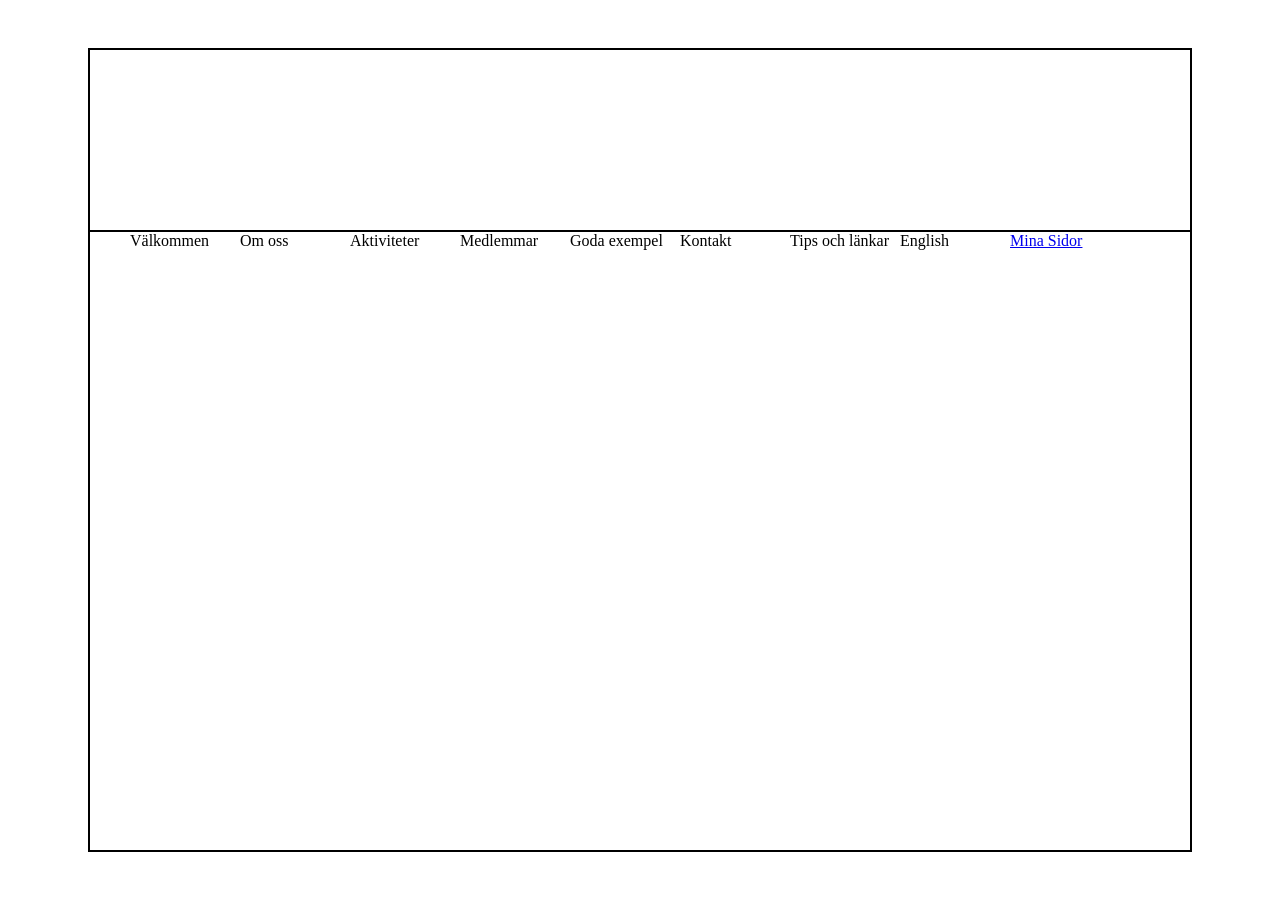
<file: klimat/html/index.html>
<html>
	<head>
		<meta charset="UTF-8">
		<title>
			Klimat Allians Lund
		</title>
		<link rel="stylesheet" type="text/css" href="../css/style.css">
	</head>
	<body>
		<div id='wrapper'>
			<div id="banner">
			</div>
			<div id='menu'>
				<ul>
					<li>
						Välkommen
					</li>
					<li>
						Om oss
					</li>
					<li>
						Aktiviteter
					</li>
					<li>
						Medlemmar
					</li>
					<li>
						Goda exempel
					</li>
					<li>
						Kontakt
					</li>
					<li>
						Tips och länkar
					</li>
					<li>
						English
					</li>
					<li>
						<a href="minasidor.html">
							Mina Sidor
						</a>
					</li>
				</ul>
			</div>
		</div>
		<script type="text/javascript" src="../js/jquery-3.2.1.slim.min.js"></script>
		<script type="text/javascript" src="../js/learn-jquery.js"></script>
	</body>
</html>
</file>
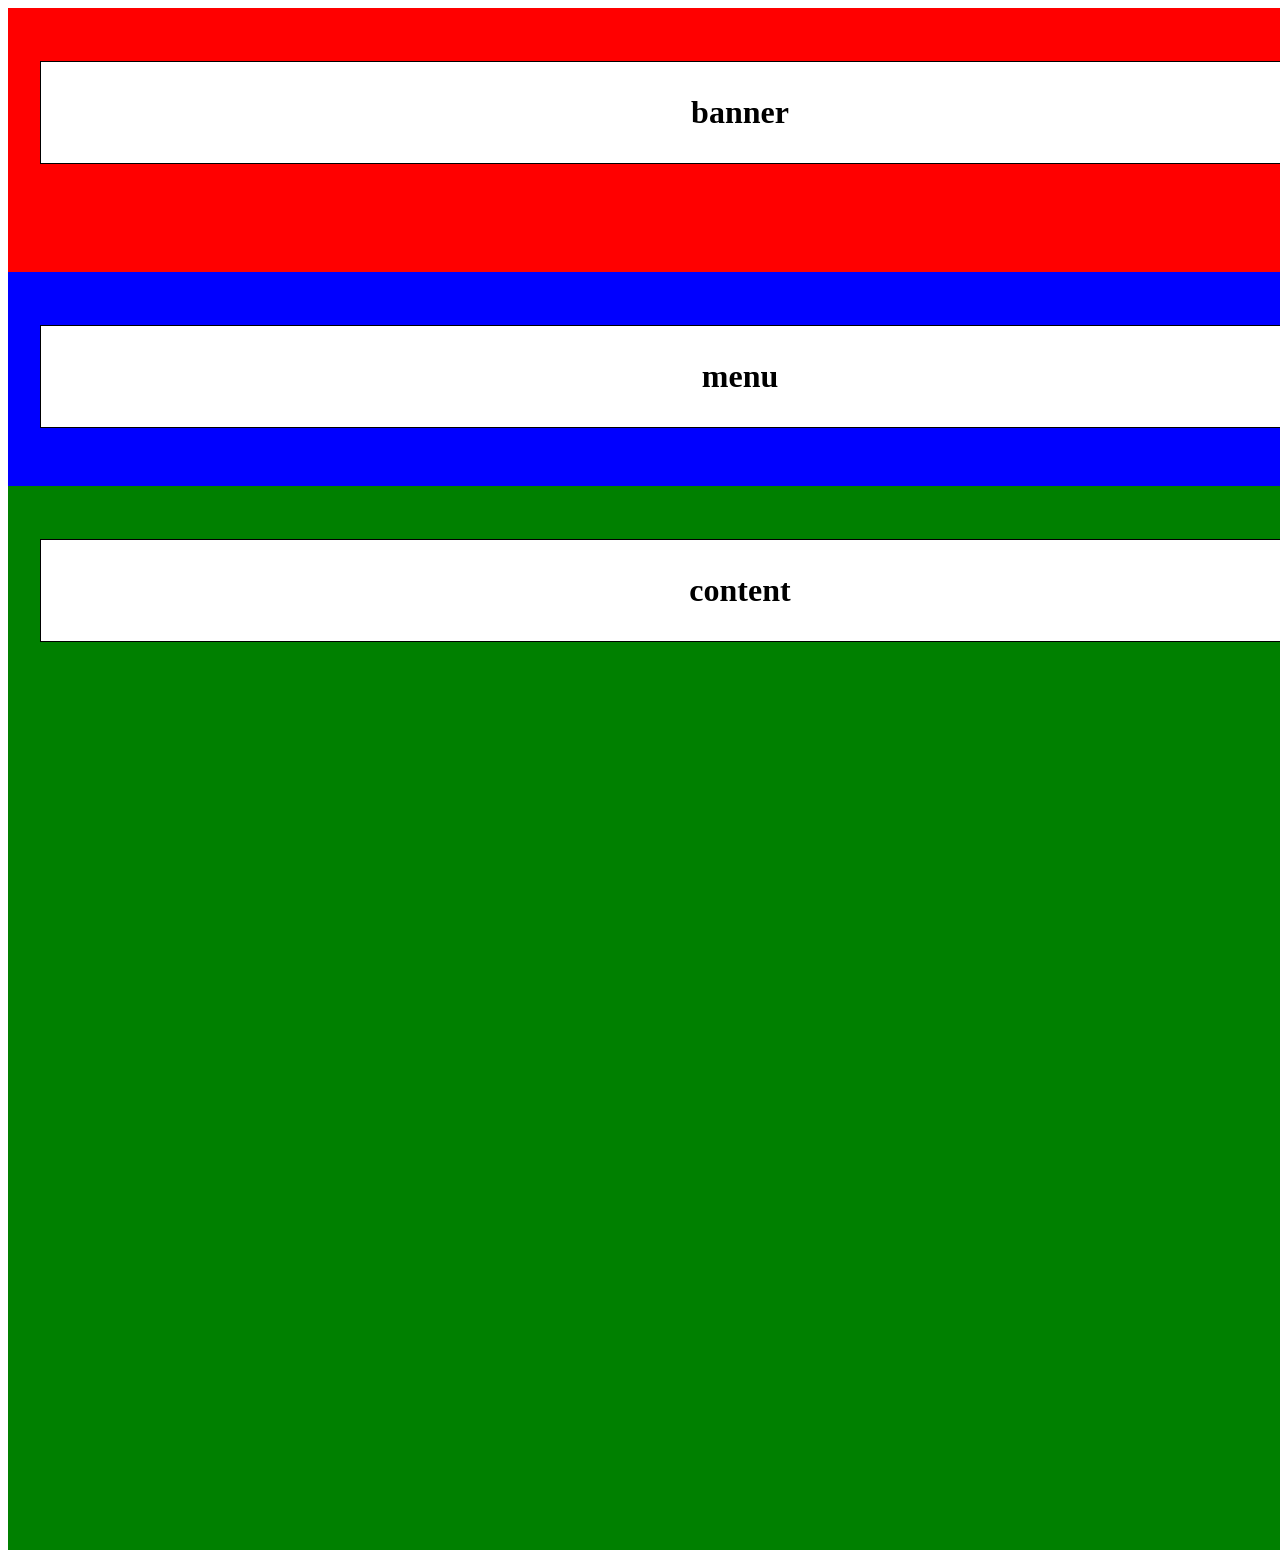
<file: example/example.html>
<html>
    <head>
        <!--
            Detta är <head> taggen, här definieras det ickevisuella
            på webbsidan, såsom olika inställningar och vilka olika
            filer som ska inkluderas (css-filer, javascript etc)

            meta-taggen nedan säger att webbsidan ska använda sig
            av UTF-8, vilket innebär att fler tecken kan användas
            (inkluderat åäö)
        -->
        <meta charset="utf-8">
        <!--
            <title> definierar vad som ska stå på fliken
        -->
        <title>
            First
        </title>
        <!--
            Detta är en länk till css:en som används
        -->
        <link rel="stylesheet" type="text/css" href="style.css">
    </head>
    <body>
        <div id="banner">
            <h1 class="rubrik">
                banner
            </h1>
        </div>
        <div id="menu">
            <h1 class="rubrik">
                menu
            </h1>
        </div>
        <div id="content">
            <h1 class="rubrik">
                content
            </h1>
        </div>
    </body>
</html>
</file>
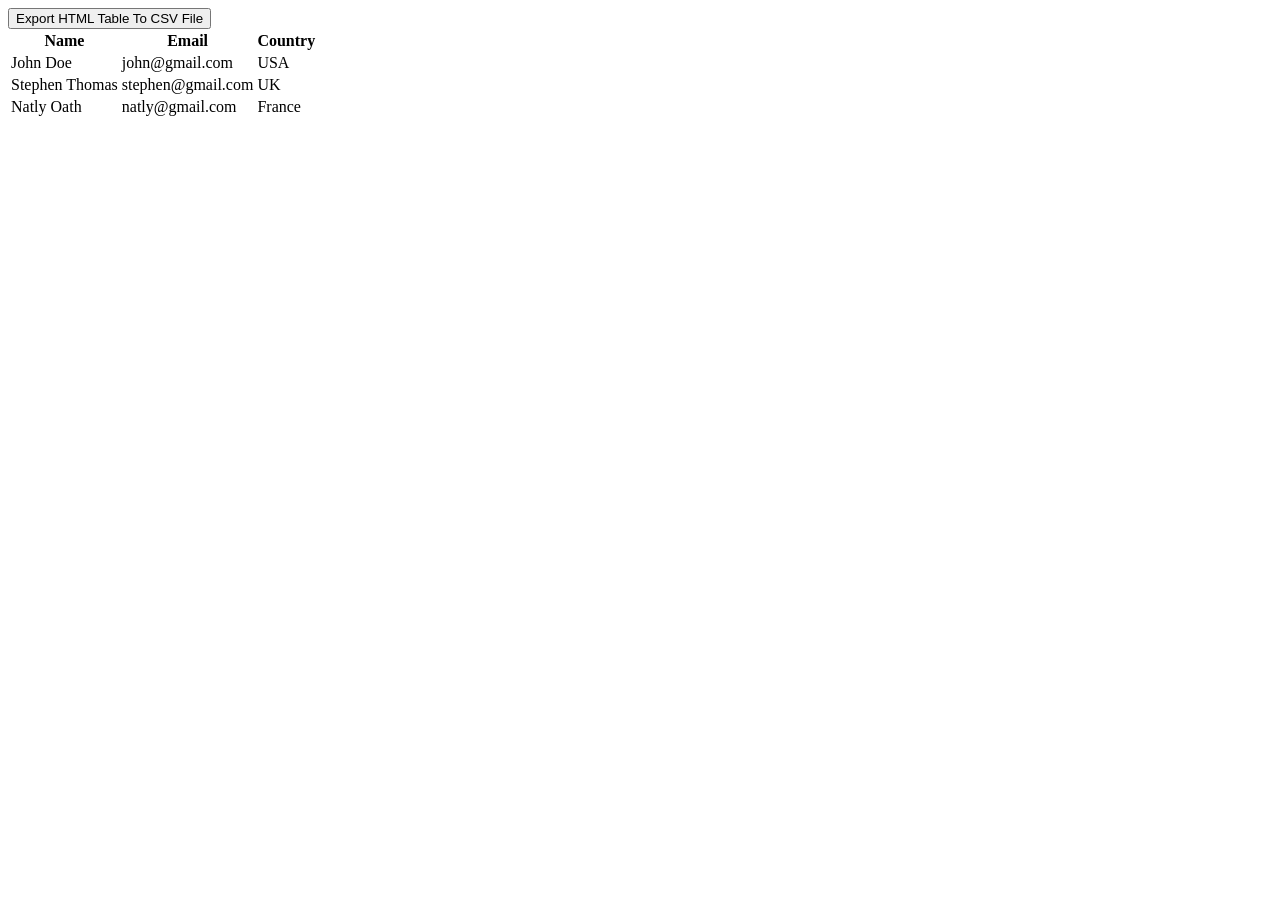
<file: klimat/excelexport.html>
<!Doctype html>
<html>



<body>

<button onclick="exportTableToCSV('members.csv')">Export HTML Table To CSV File</button>

<table>
    <tr>
        <th>Name</th>
        <th>Email</th>
        <th>Country</th>
    </tr>
    <tr>
        <td>John Doe</td>
        <td>john@gmail.com</td>
        <td>USA</td>
    </tr>
    <tr>
        <td>Stephen Thomas</td>
        <td>stephen@gmail.com</td>
        <td>UK</td>
    </tr>
    <tr>
        <td>Natly Oath</td>
        <td>natly@gmail.com</td>
        <td>France</td>
    </tr>
</table>


<script>
function downloadCSV(csv, filename) {
    var csvFile;
    var downloadLink;

    // CSV file
    csvFile = new Blob([csv], {type: "text/csv"});

    // Download link
    downloadLink = document.createElement("a");

    // File name
    downloadLink.download = filename;

    // Create a link to the file
    downloadLink.href = window.URL.createObjectURL(csvFile);

    // Hide download link
    downloadLink.style.display = "none";

    // Add the link to DOM
    document.body.appendChild(downloadLink);

    // Click download link
    downloadLink.click();
}

function exportTableToCSV(filename) {
    var csv = [];
    var rows = document.querySelectorAll("table tr");
    
    for (var i = 0; i < rows.length; i++) {
        var row = [], cols = rows[i].querySelectorAll("td, th");
        
        for (var j = 0; j < cols.length; j++) 
            row.push(cols[j].innerText);
        
        csv.push(row.join(","));        
    }

    // Download CSV file
    downloadCSV(csv.join("\n"), filename);
}

</script>

</body>



</html>
</file>
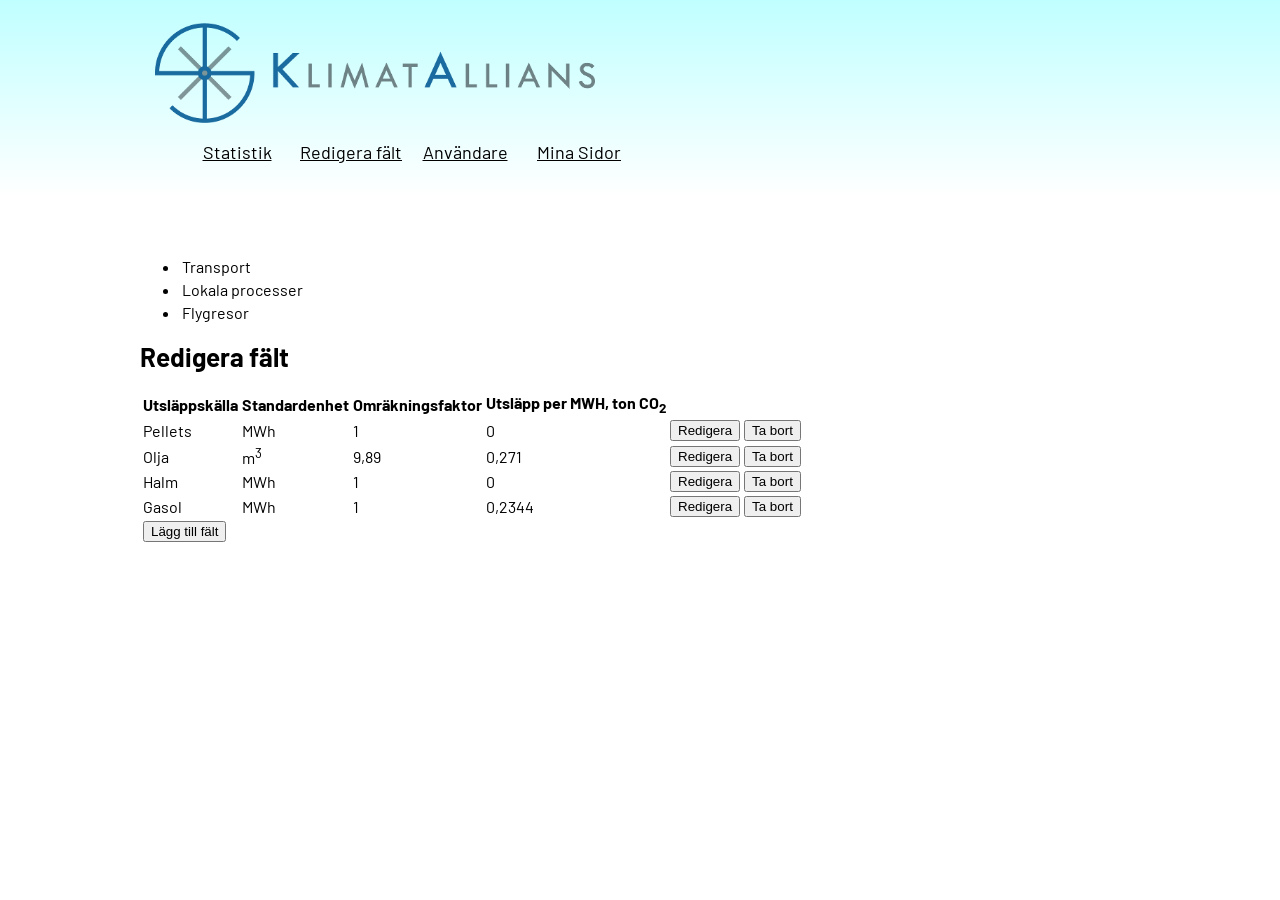
<file: klimat/html/admin_redigera.html>
<html>
	<head>
		<meta charset="UTF-8">
		<title>
			Klimat allians Lund - Admin redigera fält
		</title>
		<link href="https://fonts.googleapis.com/css?family=Barlow" rel="stylesheet">
		<link rel="stylesheet" type="text/css" href="../css/style-proto.css">
		<link rel="icon" href="../res/icon.png">
	</head>
	<body>
		<div id="wrapper">
			<div id="logo">
			</div>
			<div id="menu">
				<ul>
					<li class="menuitem">
						<a href="statistik_admin.html">
							Statistik
						</a>
					</li>
					<li class="menuitem">
						<a href="admin_redigera.html">
							Redigera fält
						</a>
					</li>
					<li class="menuitem">
						<a href="anvandare.html">
							Användare
						</a>
					</li>
					<li class="menuitem">
						<a href="mina_sidor_admin.html">
							Mina Sidor
						</a>
					</li>
				</ul>
			</div>
			<div id="content">
				<div id="sidebar">
					<ul>
						<li class="menuitem">
							<a href="#">
								Transport
							</a>
						</li>
						<li class="menuitem">
							<a href="#">
								Lokala processer
							</a>
						</li>
						<li class="menuitem">
							<a href="#">
								Flygresor
							</a>
						</li>
				</div>
				<div id="stat">
					<h1>
						Redigera fält
					</h1>
					<table>
						<tr>
							<th>Utsläppskälla</th>
							<th>Standardenhet</th>
							<th>Omräkningsfaktor</th>
							<th>Utsläpp per MWH, ton CO<sub>2</sub></th>
						</tr>
						<tr>
							<td>
								<p>Pellets</p>
							</td>
							<td>
								<p>MWh</p>
							</td>
							<td>
								<p>1</p>
							</td>
							<td>
								<p>0</p>
							</td>
							<td>
								<button type="button">Redigera</button>
							</td>
							<td>
								<button type="button">Ta bort</button>
							</td>
						</tr>
						<tr>
							<td>
								<p>Olja</p>
							</td>
							<td>
								<p>m<sup>3</sup></p>
							</td>
							<td>
								<p>9,89</p>
							</td>
							<td>
								<p>0,271</p>
							</td>
							<td>
								<button type="button">Redigera</button>
							</td>
							<td>
								<button type="button">Ta bort</button>
							</td>
						</tr>
						<tr>
							<td>
								<p>Halm</p>
							</td>
							<td>
								<p>MWh</p>
							</td>
							<td>
								<p>1</p>
							</td>
							<td>
								<p>0</p>
							</td>
							<td>
								<button type="button">Redigera</button>
							</td>
							<td>
								<button type="button">Ta bort</button>
							</td>
						</tr>
						<tr>
							<td>
								<p>Gasol</p>
							</td>
							<td>
								<p>MWh</p>
							</td>
							<td>
								<p>1</p>
							</td>
							<td>
								<p>0,2344</p>
							</td>
							<td>
								<button type="button">Redigera</button>
							</td>
							<td>
								<button type="button">Ta bort</button>
							</td>
						</tr>
						<tr>
							<td>
								<button type="button">Lägg till fält</button>
							</td>
						</tr>
					</table>
				</div>
			</div>
		</div>
		<script type="text/javascript" src="../js/jquery-3.2.1.slim.min.js"></script>
		<script type="text/javascript" src="../js/proto-script.js"></script>

	</body>
</html>
</file>
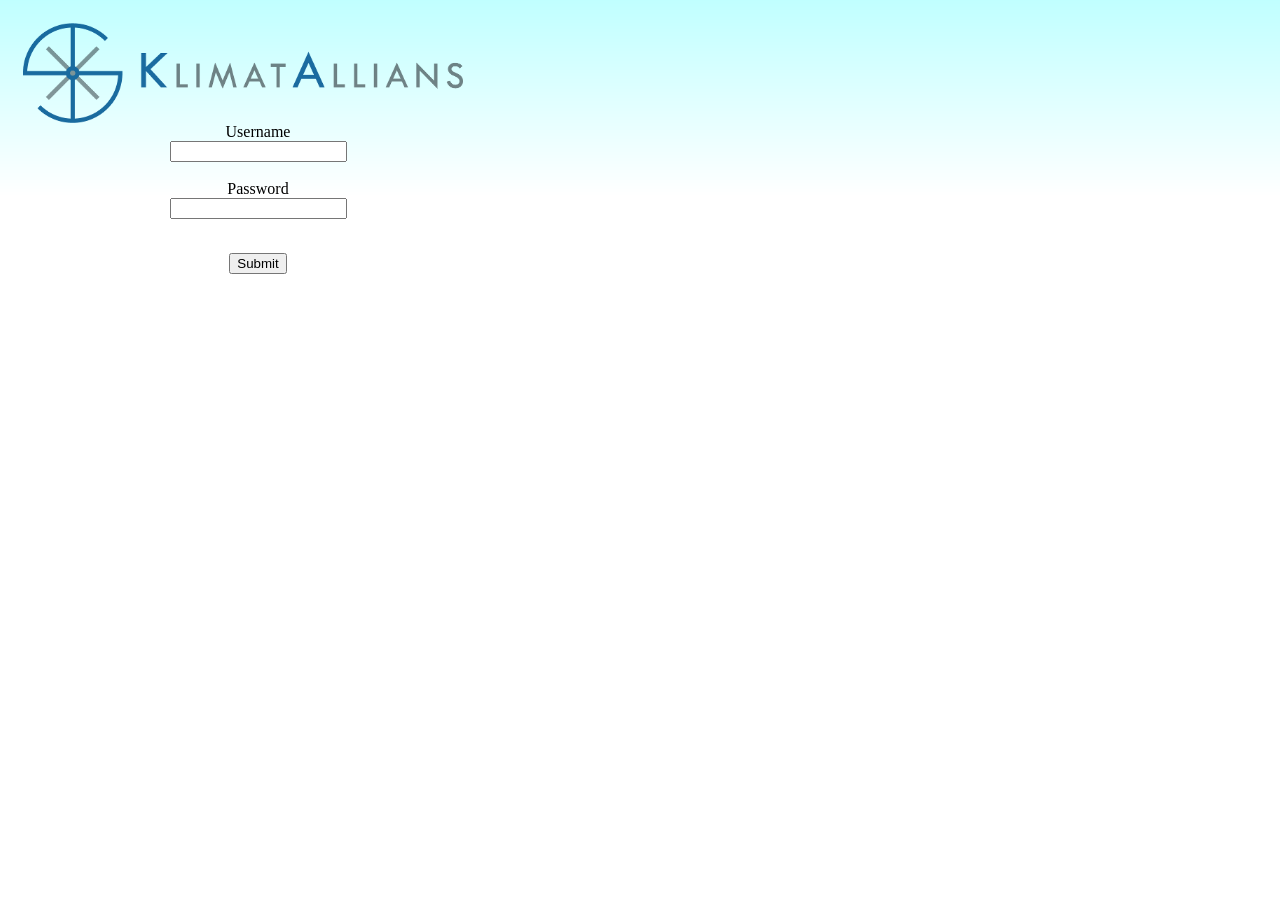
<file: klimat/html/inloggning.html>
<html>
	<head>
		<meta charset="UTF-8">
		<title>
			Klimatallians - Inloggning 
		</title>
		<script src="https://ajax.googleapis.com/ajax/libs/jquery/3.2.1/jquery.min.js"></script>
		<script>
			function gofurther(){
				<!-- alert($("#user").val()); -->
				if($("#user").val()==="admin"){
					window.location.href="statistik_admin.html";
				} else {
					window.location.href="rapport.html";
				}
    			}
		</script>		
		<link rel="stylesheet" type="text/css" href="../css/style-proto.css">
		<style>
			#wrapperL{
				text-align:center;
				width:500px;
				height:500px;
			}
			#contentT{
				text-align:center;				
				width:300px;
				height:300px;
			}
		</style>
	<link rel="icon" href="../res/icon.png">
	</head>
	<body>
		<div id="wrapperL">
			<div id="logo"></div>
			<div id="content">
			Username
			<br>
			<input id="user" type="text" class="inputbox"/>
			<br><br>
			Password
			<br>
			<input type="text" class="inputbox"/>
			<br><br>
 			<p><button type="login" onclick="gofurther()">Submit</button></p> 
			</div>
		</div>
	</body>
</html>
</file>
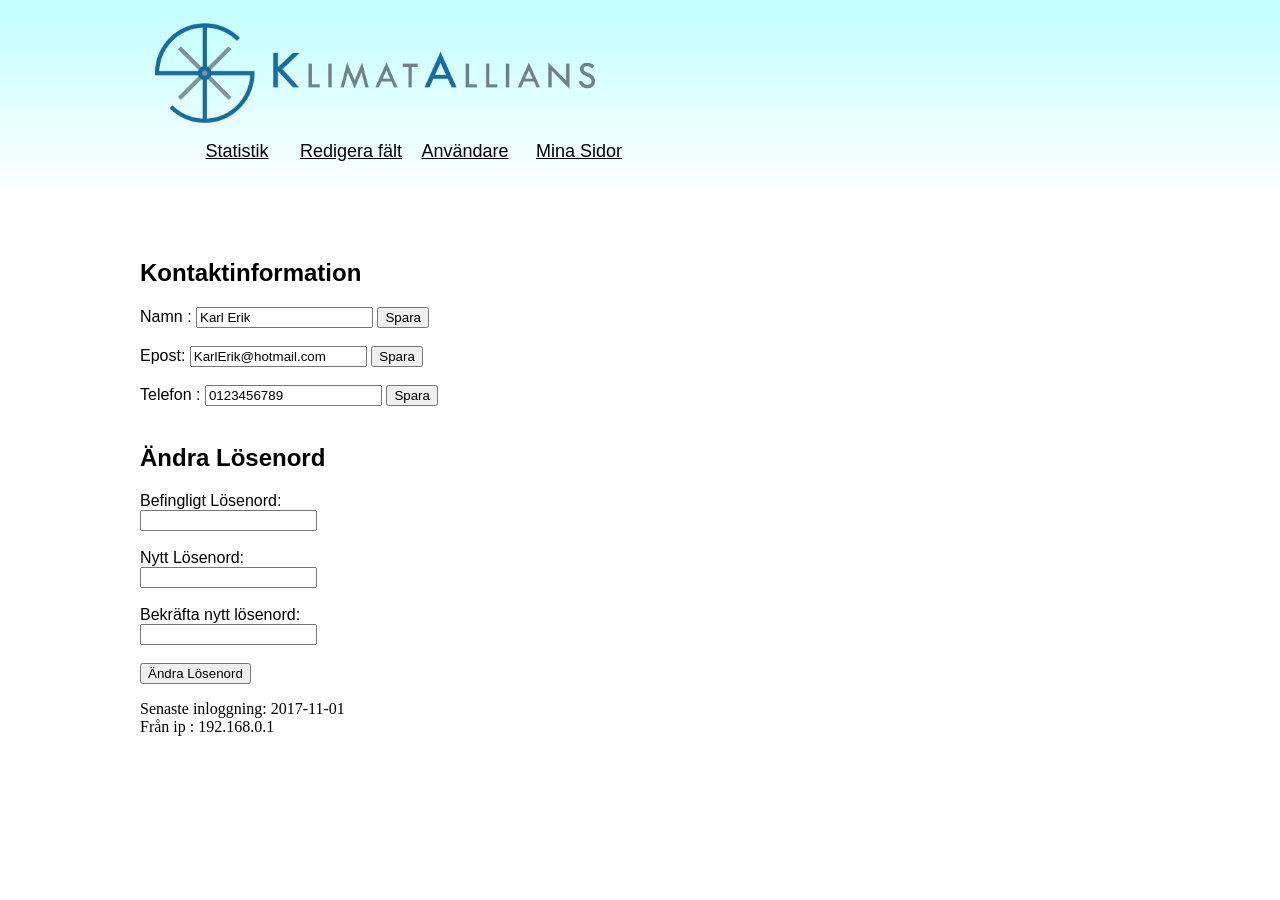
<file: klimat/html/mina_sidor admin.html>
<html>
	<head>
		<meta charset="UTF-8">
		<title>
			Klimat allians Lund - Admin mina sidor
		</title>
		<link rel="stylesheet" type="text/css" href="../css/style-proto.css">
		<style>
			#yeardrop{
				width:500px;
				height: 40px;
			}
		</style>
		<link rel="icon" href="../res/icon.png">
	</head>
	<body>
		<div id="wrapper">
			<div id="logo">
			</div>
			<div id="menu">
				<ul>
					<li class="menuitem">
						<a href="statistik_admin.html">
							Statistik
						</a>
					</li>
					<li class="menuitem">
						<a href="redigera_falt.html">
							Redigera fält
						</a>
					</li>
					<li class="menuitem">
						<a href="anvandare.html">
							Användare
						</a>
					</li>
					<li class="menuitem">
						<a href="mina_sidor admin.html">
						Mina Sidor
						</a>
					</li>
				</ul>
			</div>
			<div id="sidebar">
			</div>
			<div id="content">
			<body>
			<h2>
			Kontaktinformation
			<br>
			</h2>
			 <form action="/action_page.php">
			Namn : 
			<input type="text" name="Name" value="Karl Erik">
			<input type="submit" value="Spara">
			<br><br>
			Epost: 
			<input type="text" name="email" value="KarlErik@hotmail.com">
			<input type="submit" value="Spara">
			<br><br>
			Telefon : 
			<input type="text" name="telenmr" value="0123456789">
			<input type="submit" value="Spara">
			<br><br>
			</form>
			
			<h2> 
			Ändra Lösenord
			</h2>
			  <form action="/action_page.php">
				Befingligt Lösenord:<br>
				<input type="password" name="oldPass" value="">
				<br><br>
				Nytt Lösenord:<br>
				<input type="password" name="newPass" value="">
				<br><br>
				Bekräfta nytt lösenord:<br>
				<input type="password" name="newPassconfirm" value="">
				<br><br>
				<input type="submit" value="Ändra Lösenord">
</form> 

		
			 Senaste inloggning: 2017-11-01
			 <br> Från ip : 192.168.0.1
			</body>
			
			
			

			</div>
		</div>
		<script type="text/javascript" src="../js/jquery-3.2.1.slim.min.js"></script>
		<script type="text/javascript" src="../js/proto-script.js"></script>
	</body>
</html>
</file>
<file: klimat/css/style.css>
#wrapper{
	float:left;
	width:1100px;
	height:800px;
	border: 2px solid black;
}
#banner{
	float: left;
	width:100%;
	height:180px;
	border-bottom:2px solid black;
}
#menu{
	width:100%;
	height: 120px;
}
#menu ul{
	list-style-type: none;
}
#menu li{
	width: 110px;
	height:50 px;
	float:left;
	margin-left: auto;
	margin-right: auto;
}
#menu li a{
	display: block;
	margin-left: auto;
	margin-right: auto;
}
</file>
<file: example/style.css>
/*
Detta är defintionen av ID:t 'banner',
Ett ID kan endast användas en gång per html-dokument


Vi kan se att banner har blivit given en höjd och en bred
på 1400px (pixlar) respektive 200px.
Vi kan även se att dess bakgrundsfärg är röd.

Det sista kan hursomhelst vara svårt att förstå. Padding.
Det bästa sättet att beskriva vad padding är kan vara
visuellt(https://elegantcode.com/wp-content/uploads/2010/01/image5.png).
*/
#banner{
    width:1400px;
    height:200px;
    background-color:red;
    padding:2em;
}
/*
    Detta är definitionen för en klass,
    i detta fall används klassen för rubriker

    Attributet text-align säger hur åt vilket håll som texten
    ska dra sig (tänk som i Microsoft Word), i detta fall så drar
    texten sig till centret av det taggen finns innanför

    Padding gick vi igenom tidigare

    Border är hyfsat självförklarligt, det ger en kant runt objektet
    , men tackvare paddingen kommer det hamna en viss del ifrån objektet.
*/
.rubrik{
    text-align: center;
    padding:1em;
    border:1px solid black;
    background-color: white;
}
/*
Denna regel gör så att klassen rubrik reagerar på ifall
musen hoverar över den
*/
.rubrik:hover{
    background-color: cyan;
    border:2px solid black;
}
#menu{
    width:1400px;
    height:150px;
    background-color: blue;
    padding:2em;
    /*padding: 2em;*/
}
#content{
    width:1400px;
    height:1000px;
    background-color: green;
    padding:2em;
}
</file>
<file: klimat/css/style-proto.css>
body{
	background-image: url("../res/gradient.png");
	background-repeat: repeat-x;
	display: grid;
}
li,p,h1,h2,h3,td,th,select,option,form{
	font-family: 'Barlow',sans-serif;
}
a{
	text-decoration: none;
	color:black;
}
#wrapper{
	height: 100%;
	width: 1000px;
	margin:auto;
}
#logo{
	background-image: url("../res/logo.png");
	background-repeat: no-repeat;
	background-size: 440px 100px;
	margin-left:15px;
	margin-top:15px;
	width:100%;
	height:100px;
}
#menu{
	width:800px;
	height: 100px;
}
#menu ul{
	list-style-type: none;
}
#menu li{
	text-align: center;
	display:block;
	width: 110px;
	height:60 px;
	float:left;
}
#menu li a{
	font-size: 18px;
	text-decoration: underline;
	margin-left: auto;
	margin-right: auto;

	-webkit-transition-duration: 0.4s; /* Safari */
	transition-duration: 0.4s;
}
#menu li a:hover{

	color: #26EBFF;
}
.flatbutton{
	background-color: white;
	border: 1px solid #5DBCFF;
	border-radius: 5px;
	font-family: 'Barlow',sans-serif;
	text-align:center;
	text-decoration: none;
	font-size: 16px;
	display: inline-block;
	-webkit-transition-duration: 0.4s; /* Safari */
	transition-duration: 0.4s;
	cursor: pointer;
}
.flatbutton:hover{
	background-color: #5DBCFF;
}
.menuitem {
	padding:2px;
	color:black;
	text-decoration:none;
}
.menuitem a:hover{
	color:#26EBFF;
}
#content{
	height:auto;
}
#content h1{
	font-size:26px;

}
#listHeader{
	font-size:16px;
}
.currentpage{
	display: block;
	padding:2px;
	background-color: #5DBCFF;
}
.currentpage a{
	color:white;
}
</file>
